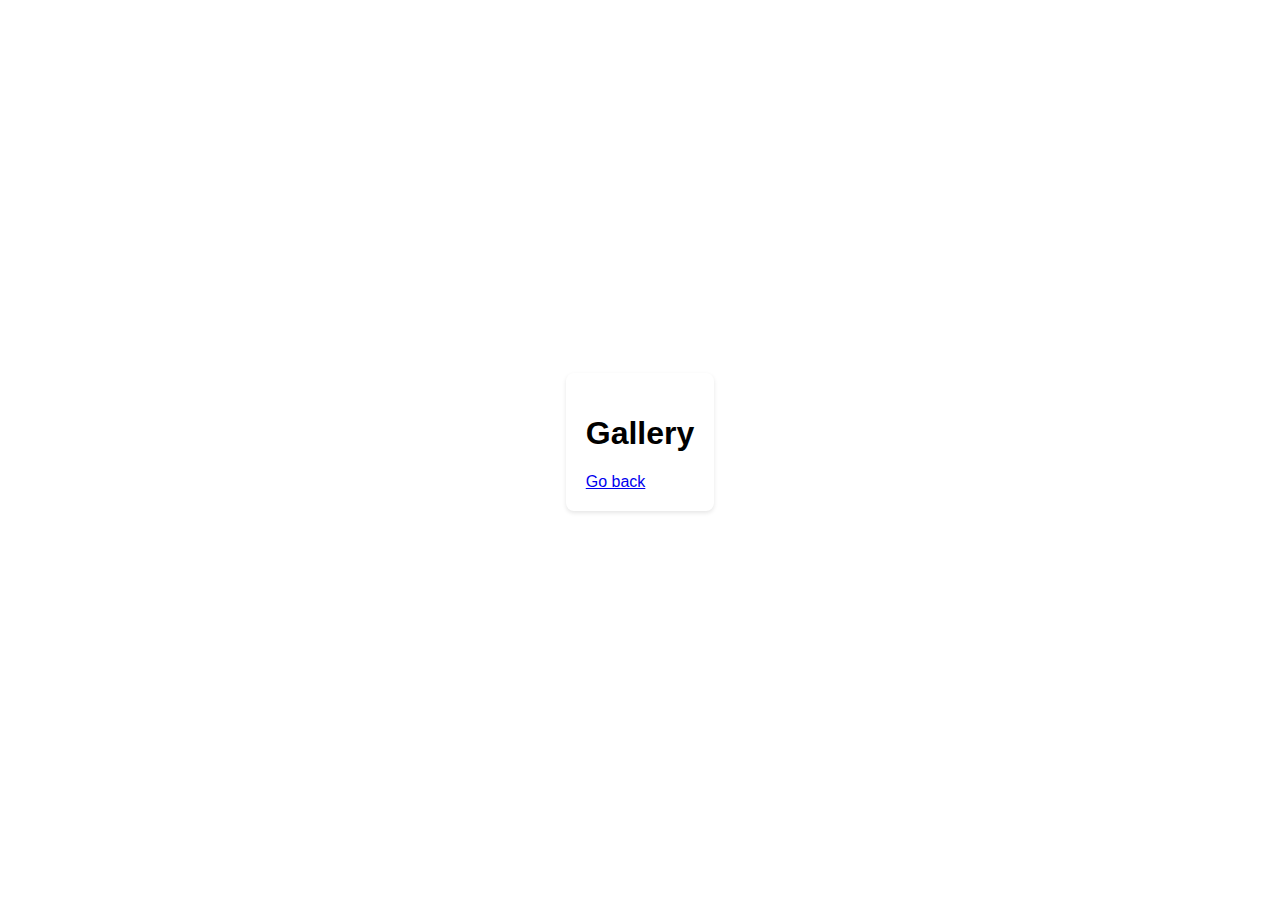
<file: src/1-gallery.html>
<!DOCTYPE html>
<html lang="en">
  <head>
    <meta charset="UTF-8" />
    <meta http-equiv="X-UA-Compatible" content="IE=edge" />
    <meta name="viewport" content="width=device-width, initial-scale=1.0" />
    <title>Gallery</title>
    <link rel="stylesheet" href="./css/styles.css" />
  </head>
  <body>
   
        <main>
      <div class="container">
        <h1 class="main-title">
          Gallery
        </h1>
        <a class="back-link" href="./index.html">Go back</a>
      </div>
    </main>
    <ul class="gallery"></ul>
    <script type="module" src="./js/1-gallery.js"></script>
  </body>
</html>
</file>
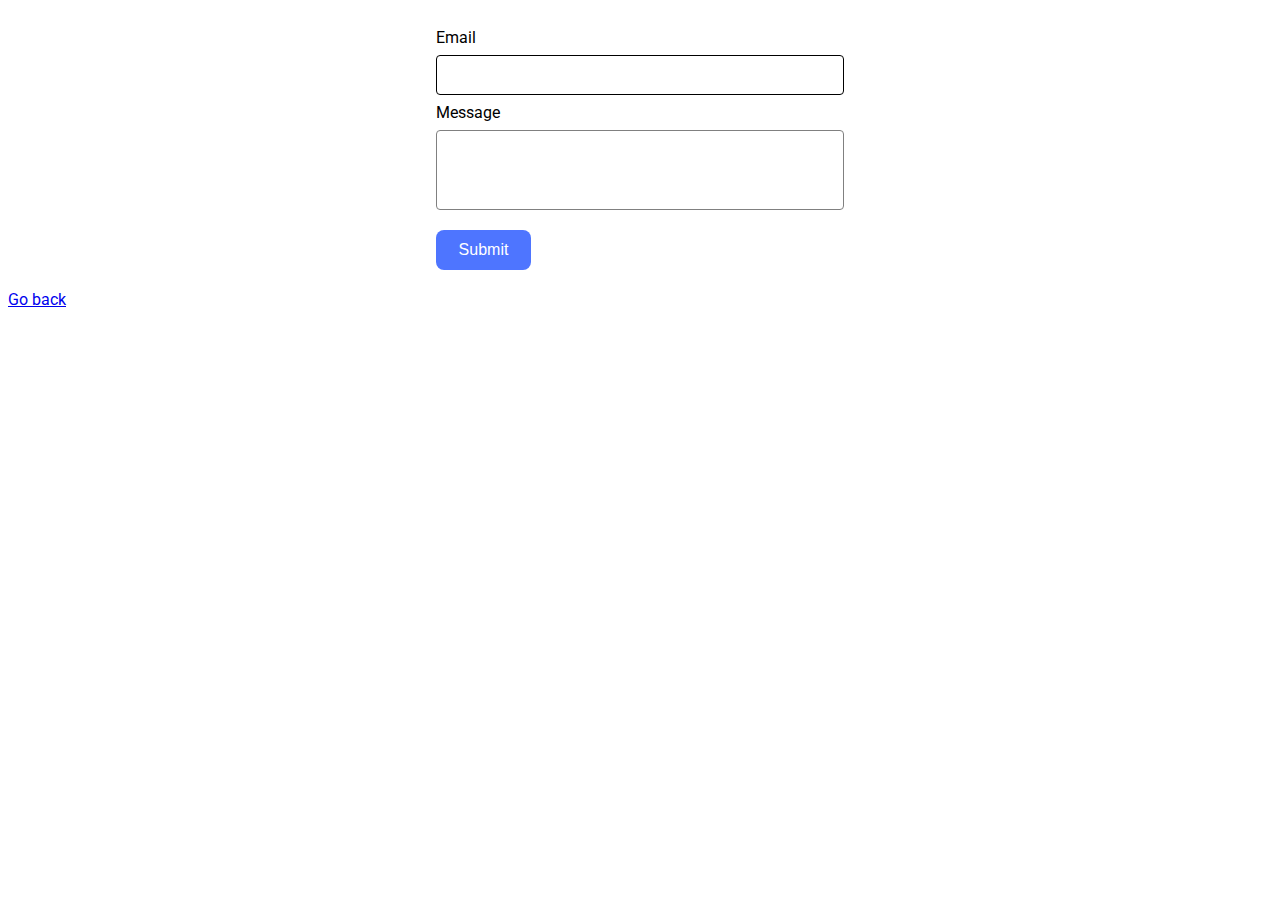
<file: src/2-form.html>
<!DOCTYPE html>
<html lang="en">

<head>
  <meta charset="UTF-8" />
  <meta name="viewport" content="width=device-width, initial-scale=1.0" />
  <link rel="preconnect" href="https://fonts.googleapis.com" />
  <link rel="preconnect" href="https://fonts.gstatic.com" crossorigin />
  <link href="https://fonts.googleapis.com/css2?family=Roboto:ital,wght@0,100..900;1,100..900&display=swap"
    rel="stylesheet" />

  <title>Form</title>
  <link rel="stylesheet" href="./css/2-form.css" />
</head>

<body>
  <form class="feedback-form" autocomplete="off">
    <label>
      Email
      <input type="email" name="email" autofocus />
    </label>
    <label>
      Message
      <textarea name="message" rows="8"></textarea>
    </label>
    <button type="submit">Submit</button>
  </form>
  <a class="back-link" href="./index.html">Go back</a>
  <script type="module" src="./js/2-form.js"></script>
</body>

</html>
</file>
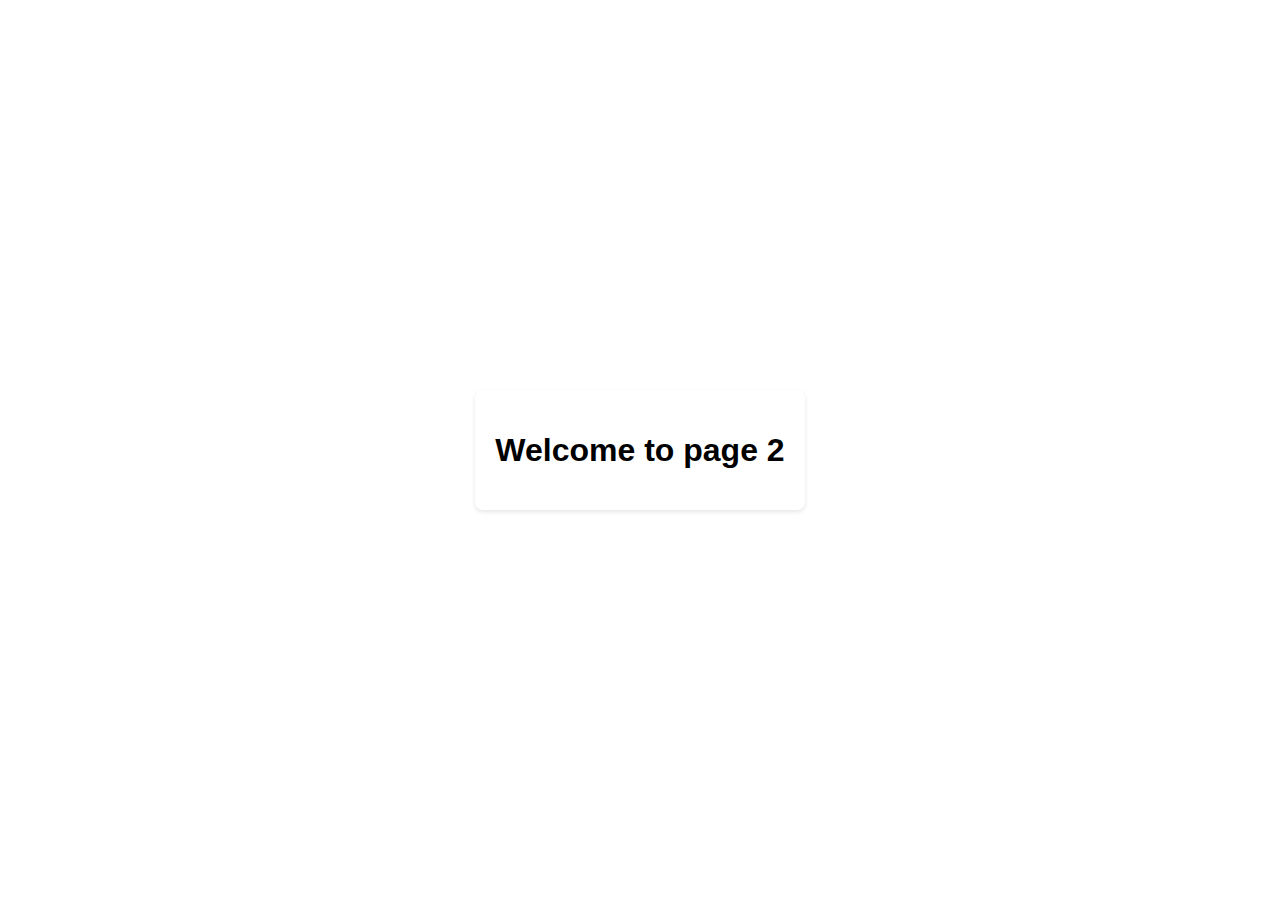
<file: src/page-2.html>
<!DOCTYPE html>
<html lang="en">
  <head>
    <meta charset="UTF-8" />
    <meta http-equiv="X-UA-Compatible" content="IE=edge" />
    <meta name="viewport" content="width=device-width, initial-scale=1.0" />
    <title>Page 2</title>
    <link rel="stylesheet" href="./css/styles.css" />
  </head>
  <body>
    <load
      src="./partials/header.html"
      icon-path="./img/sprite.svg#logo"
      highlight-act="active"
    />

    <main>
      <div class="container">
        <h1 class="main-title">
          <span class="main-title-gradient">Welcome</span> to page 2
        </h1>
        <load src="./partials/back-link.html" />
      </div>
    </main>

    <load src="./partials/footer.html" />
  </body>
</html>
</file>
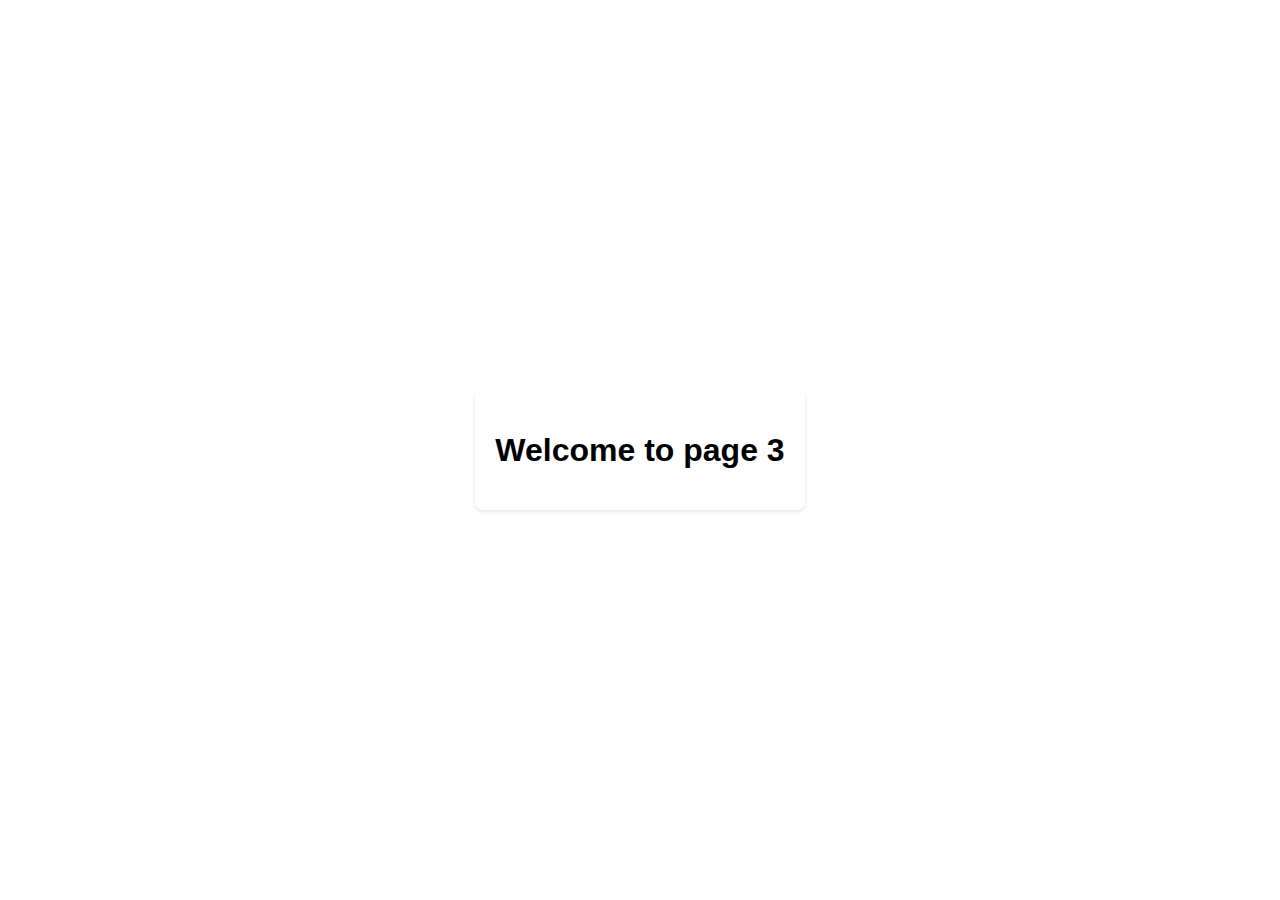
<file: src/page-3.html>
<!DOCTYPE html>
<html lang="en">
  <head>
    <meta charset="UTF-8" />
    <meta http-equiv="X-UA-Compatible" content="IE=edge" />
    <meta name="viewport" content="width=device-width, initial-scale=1.0" />
    <title>Page 3</title>
    <link rel="stylesheet" href="./css/styles.css" />
  </head>
  <body>
    <load
      src="./partials/header.html"
      icon-path="./img/sprite.svg#logo"
      highlight-curr="active"
    />

    <main>
      <div class="container">
        <h1 class="main-title">
          <span class="main-title-gradient">Welcome</span> to page 3
        </h1>
        <load src="./partials/back-link.html" />
      </div>
    </main>

    <load src="./partials/footer.html" />
  </body>
</html>
</file>
<file: src/css/styles.css>
body {
  font-family: 'Montserrat', sans-serif;
  display: flex;
  flex-direction: column;
  align-items: center;
  justify-content: center;
  min-height: 100vh;
  margin: 0;
}

.container {
  background-color: white;
  padding: 20px;
  border-radius: 8px;
  box-shadow: 0 2px 4px rgba(0, 0, 0, 0.1);
}

h1 {
  text-align: center;
}

.task-link {
  display: block;
  margin-bottom: 10px;
  padding: 10px;
  background-color: #4e75ff;
  color: white;
  text-decoration: none;
  border-radius: 4px;
  text-align: center;
}

.task-link:hover {
  background-color: #6c8cff;
}

.gallery {
  display: flex;
  flex-wrap: wrap;
  gap: 24px;
  list-style: none;
  padding: 24px 156px;
  margin: 0;
  justify-content: center;
}

.gallery-item {
  flex: 0 1 calc(33.33% - 24px);
  box-sizing: border-box;
  overflow: hidden;

  transition: transform 0.3s ease, box-shadow 0.3s ease;
}

.gallery-item:hover {
  transform: scale(1.04);
}

.gallery-image {
  display: block;
  width: 100%;
  height: auto;
  object-fit: cover;
}

.feedback-form {
  width: 408px;
  padding: 24px;
  border: 1px solid #ccc;
  border-radius: 8px;
}
.feedback-cont {
  display: flex;
  flex-direction: column;
  margin-bottom: 16px;
}

.feedback-form label {
  margin-bottom: 8px;
  font-family: 'Montserrat', sans-serif;
  font-weight: 400;
  font-size: 16px;
  line-height: 150%;
  letter-spacing: 0.04em;
  color: #2e2f42;
}

.feedback-form input,
.feedback-form textarea {
  font-family: 'Montserrat', sans-serif;
  font-weight: 400;
  font-size: 16px;
  line-height: 150%;
  letter-spacing: 0.04em;
  color: #2e2f42;
  padding: 8px 16px;
  margin-bottom: 8px;
  border: 1px solid #ccc;
  border-radius: 4px;
  box-sizing: border-box;
}
.feedback-form input:hover,
.feedback-form textarea:hover {
  border: 1.3px solid #121111;
}
.feedback-form input:focus,
.feedback-form textarea:focus {
  outline: none;
  box-shadow: none;
  border: 1px solid #ccc;
}

.feedback-form textarea {
  height: 80px;
  resize: none;
}

.feedback-form button {
  padding: 8px 16px;
  background-color: #4e75ff;
  border: none;
  border-radius: 8px;
  cursor: pointer;
  font-family: 'Montserrat', sans-serif;
  font-weight: 500;
  font-size: 16px;
  line-height: 150%;
  letter-spacing: 0.04em;
  color: #fff;
  transition: background-color 0.3s ease;
}

.feedback-form button:hover {
  background-color: #6c8cff;
}

.gallery {
  display: flex;
  flex-wrap: wrap;
  column-gap: 24px;
  row-gap: 48px;
  justify-content: center;
  list-style: none;
  padding: 8px;
  margin: 0;
}

.gallery-item {
  display: flex;
  width: calc((100% - 48px) / 3);
  box-sizing: border-box;
}

.gallery-link {
  display: block;
  text-decoration: none;
}

.gallery-image {
  width: 100%;
  height: 100%;
  display: block;
  transition: transform 0.3s ease-in-out;
}

.gallery-image:hover {
  transform: scale(1.043);
}
</file>
<file: src/css/2-form.css>
body {
    font-family: Roboto, sans-serif;
}

.feedback-form {
    max-width: 408px;
    max-height: 296px;
    margin: auto;
    padding: 20px;
}

.feedback-form label {
    display: block;
}

.feedback-form label:last-child {
    margin-bottom: 0;
}

.feedback-form input {
    box-sizing: border-box;
    padding: 8px 16px;
    margin-top: 8px;
    border: 1px solid #808080;
    border-radius: 4px;
    width: 100%;
    height: 40px;
    margin-bottom: 8px;
    outline: none;
    transition: border-color 0.3s ease;
}

.feedback-form textarea {
    box-sizing: border-box;
    padding: 8px 16px;
    margin-top: 8px;
    border: 1px solid #808080;
    border-radius: 4px;
    width: 100%;
    height: 80px;
    resize: none;
    margin-bottom: 16px;
    outline: none;
    transition: border-color 0.3s ease;
}

.feedback-form input:focus,
.feedback-form textarea:focus {
    border-color: #000;
}

.feedback-form button {
    background-color: #4e75ff;
    color: white;

    border: none;
    border-radius: 8px;
    padding: 8px 16px;
    cursor: pointer;
    width: 95px;
    height: 40px;
    font-size: 16px;
    transition: background-color 0.3s ease, transform 0.2s ease;
}

.feedback-form button:hover {
    background-color: #6c8cff;
}
</file>
